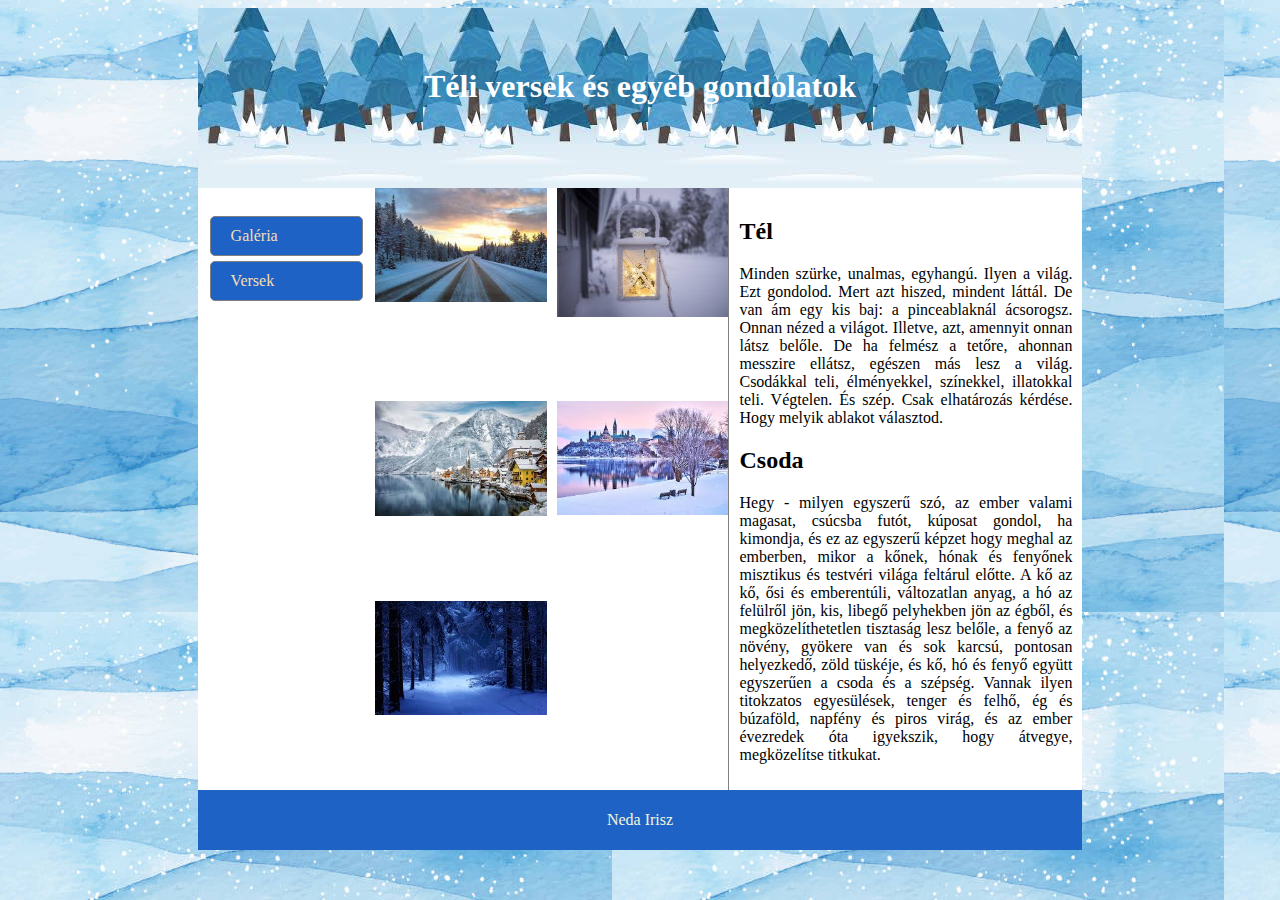
<file: index.html>
<!DOCTYPE html>
<html lang="hu">
<head>
    <meta charset="UTF-8">
    <meta name="description" content="Free Web tutorials">
    <meta name="keywords" content="HTML, CSS, JavaScript">
    <meta name="author" content="John Doe">
    <meta name="viewport" content="width=device-width, initial-scale=1.0">
    <title>Téli versek</title>
    <link rel="stylesheet" href="style.css">
</head>
<body>
    <main>
        <header>
            <h1>Téli versek és egyéb gondolatok</h1>
        </header>
        <nav>
            <ul>
                <li><a href="index.html">Galéria</a></li>
                <li><a href="tablazat.html">Versek</a></li>
            </ul>
        </nav>
        <article>
            <div><img src="GRID_TABLAZAT/kepek/tel1.jpg" alt=""></div>
            <div><img src="GRID_TABLAZAT/kepek/tel2.jpg" alt=""></div>
            <div><img src="GRID_TABLAZAT/kepek/tel3.jpg" alt=""></div>
            <div><img src="GRID_TABLAZAT/kepek/tel4.jpg" alt=""></div>
            <div><img src="GRID_TABLAZAT/kepek/tel7.jpg" alt=""></div>
        </article>
        <aside>
            <h2>Tél</h2>
            <p>Minden szürke, unalmas, egyhangú. Ilyen a világ. Ezt gondolod. Mert azt hiszed, mindent láttál. De van ám egy kis baj: a pinceablaknál ácsorogsz. Onnan nézed a világot. Illetve, azt, amennyit onnan látsz belőle. De ha felmész a tetőre, ahonnan messzire ellátsz, egészen más lesz a világ. Csodákkal teli, élményekkel, színekkel, illatokkal teli. Végtelen. És szép. Csak elhatározás kérdése. Hogy melyik ablakot választod.</p>
            <h2>Csoda</h2>
            <p>Hegy - milyen egyszerű szó, az ember valami magasat, csúcsba futót, kúposat gondol, ha kimondja, és ez az egyszerű képzet hogy meghal az emberben, mikor a kőnek, hónak és fenyőnek misztikus és testvéri világa feltárul előtte. A kő az kő, ősi és emberentúli, változatlan anyag, a hó az felülről jön, kis, libegő pelyhekben jön az égből, és megközelíthetetlen tisztaság lesz belőle, a fenyő az növény, gyökere van és sok karcsú, pontosan helyezkedő, zöld tüskéje, és kő, hó és fenyő együtt egyszerűen a csoda és a szépség. Vannak ilyen titokzatos egyesülések, tenger és felhő, ég és búzaföld, napfény és piros virág, és az ember évezredek óta igyekszik, hogy átvegye, megközelítse titkukat.</p>
        </aside>
        <footer><p>Neda Irisz</p></footer>
    </main>
</body>
</html>
</file>
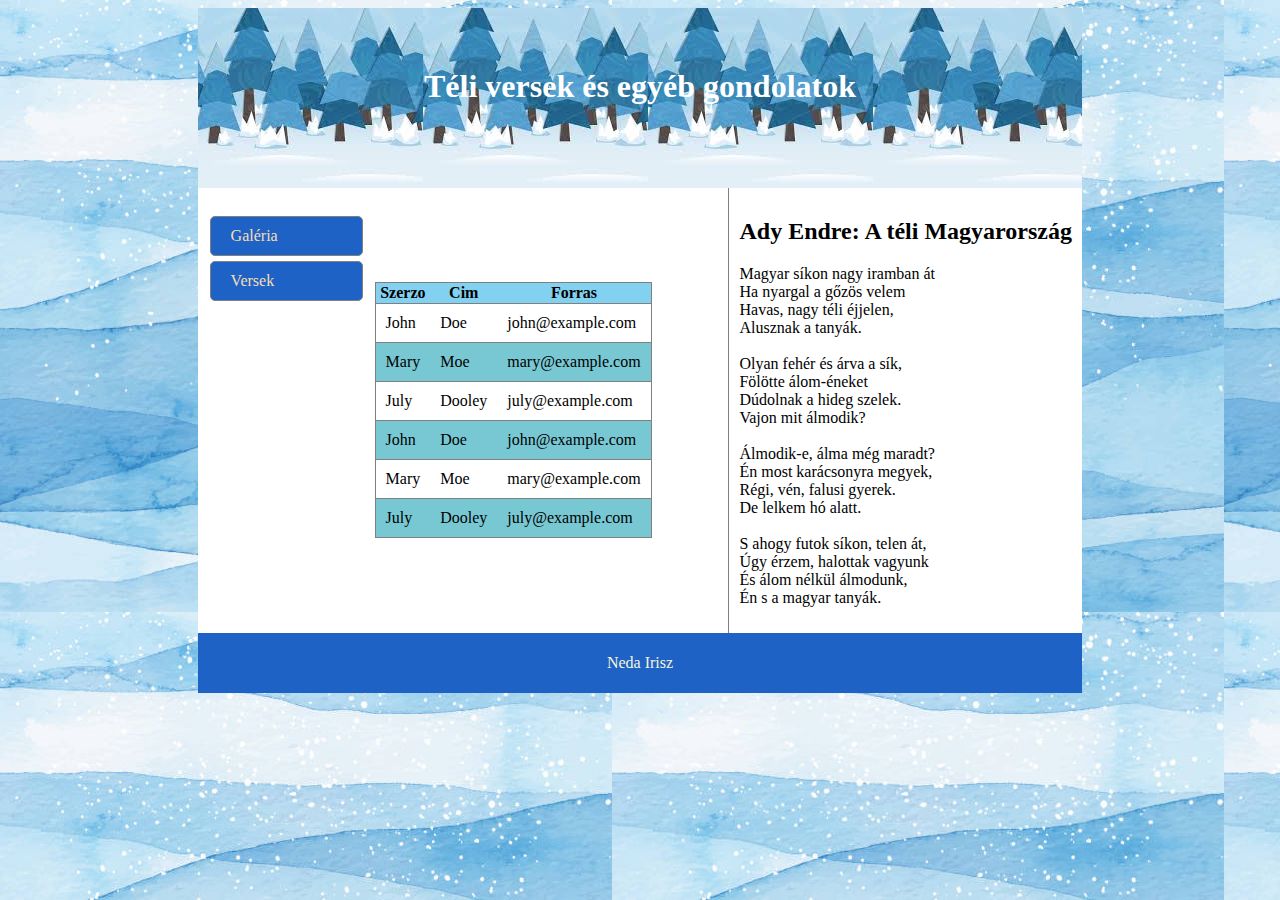
<file: tablazat.html>
<!DOCTYPE html>
<html lang="hu">
<head>
    <meta charset="UTF-8">
    <meta name="description" content="Free Web tutorials">
    <meta name="keywords" content="HTML, CSS, JavaScript">
    <meta name="author" content="John Doe">
    <meta name="viewport" content="width=device-width, initial-scale=1.0">
    <title>Téli versek</title>
    <link rel="stylesheet" href="style.css">
</head>
<body>
    <main>
        <header>
            <h1>Téli versek és egyéb gondolatok</h1>
        </header>
        <nav>
            <ul>
                <li><a href="index.html">Galéria</a></li>
                <li><a href="tablazat.html">Versek</a></li>
            </ul>
        </nav>
        <article>
            <table class="table table-striped">
                <thead>
                  <tr>
                    <th>Szerzo</th>
                    <th>Cim</th>
                    <th>Forras</th>
                  </tr>
                </thead>
                <tbody>
                    <tr>
                        <td>John</td>
                        <td>Doe</td>
                        <td>john@example.com</td>
                    </tr>
                    <tr>
                        <td>Mary</td>
                        <td>Moe</td>
                        <td>mary@example.com</td>
                    </tr>
                    <tr>
                        <td>July</td>
                        <td>Dooley</td>
                        <td>july@example.com</td>
                    </tr>
                    <tr>
                        <td>John</td>
                        <td>Doe</td>
                        <td>john@example.com</td>
                    </tr>
                    <tr>
                        <td>Mary</td>
                        <td>Moe</td>
                        <td>mary@example.com</td>
                    </tr>
                    <tr>
                        <td>July</td>
                        <td>Dooley</td>
                        <td>july@example.com</td>
                    </tr>
                </tbody>
              </table>
        </article>
        <aside>
            <h2>Ady Endre: A téli Magyarország</h2>
            <p>
                Magyar síkon nagy iramban át<br>
                Ha nyargal a gőzös velem<br>
                Havas, nagy téli éjjelen,<br>
                Alusznak a tanyák.<br><br>
                Olyan fehér és árva a sík,<br>
                Fölötte álom-éneket<br>
                Dúdolnak a hideg szelek.<br>
                Vajon mit álmodik?<br><br>
                Álmodik-e, álma még maradt?<br>
                Én most karácsonyra megyek,<br>
                Régi, vén, falusi gyerek.<br>
                De lelkem hó alatt.<br><br>
                S ahogy futok síkon, telen át,<br>
                Úgy érzem, halottak vagyunk<br>
                És álom nélkül álmodunk,<br>
                Én s a magyar tanyák.</p>
        </aside>
    <footer><p>Neda Irisz</p></footer>
    </main>
</body>
</html>
</file>
<file: style.css>
*{
    box-sizing: border-box;
}
body{
    background-image: url(GRID_TABLAZAT/kepek/hatter.jpg);
}
main{
    width: 70%;
    margin: auto;
    background-color: white;
    display: grid;
    grid-template-columns: 1fr 2fr 2fr;
    grid-template-areas:
    "h h h"
    "n a as"
    "f f f"
    ;
}
header{
    background-image: url(GRID_TABLAZAT/kepek/fejlec.jpg);
    height: 20vh;
    grid-area: h;
}
h1{
    color: white;
    text-align: center;
    margin-top: 60px;
    margin-bottom: 20px;
}
nav{
    grid-area: n;
}
ul{
    list-style: none;
    padding: 7px;
}
li{
    border: 1px solid gray;
    border-radius: 5px;
    background-color: rgb(31, 98, 197);
    margin: 5px;
    padding: 10px;
}
img{
    width: 100%;
}
a{
    text-decoration: none;
    padding: 10px;
    color: wheat;
}
article{
    grid-area: a;
    display: grid;
    grid-template-columns: 1fr 1fr;
    gap: 10px;
}
aside{
    grid-area: as;
    border-left: 1px solid gray;
    padding: 10px;
}
footer{
    grid-area: f;
    background-color: rgb(31, 98, 197);
}
footer p {
    color: beige;
    padding: 5px;
    text-align: center;
}
p{
    text-align: justify;
}
table{
    border-collapse: collapse;
    margin: auto;
    border: 0px;
    width: 80%;
}
thead{
    background-color: rgb(130, 209, 240);
}
tr:nth-child(even){
    background-color: rgb(120, 200, 211);
}
tr{
    border: 1px solid gray;
}
td{
    padding: 10px;
}

@media screen and (max-width: 800px) {
    main{
        display: grid;
        grid-template-columns: 1fr;
        grid-template-areas:
        "h"
        "n"
        "a"
        "as"
        "f"
        ;
    }
  }
  @media screen and (min-width: 430px) {
    
  }
</file>
